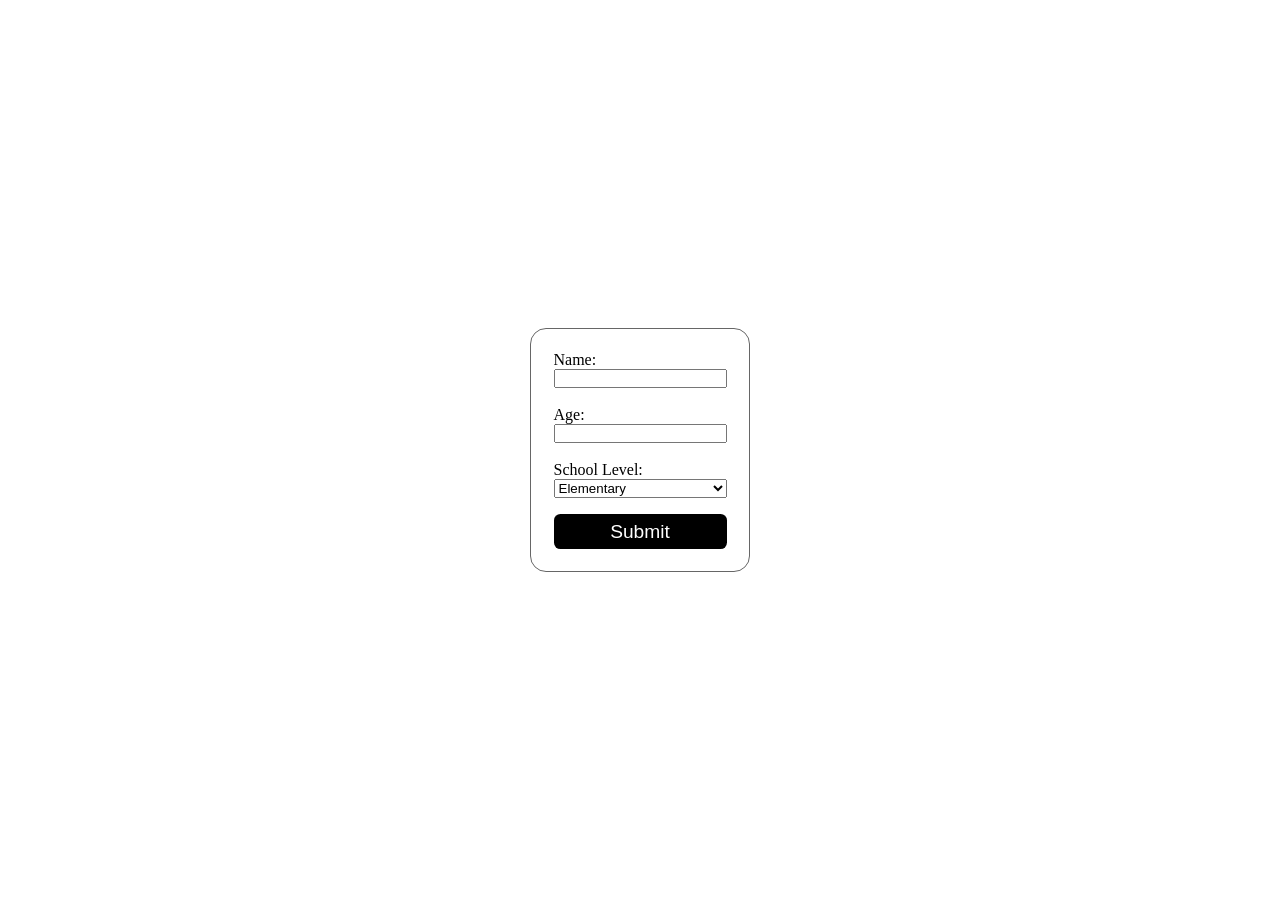
<file: form-data/index.html>
<!doctype html>
<html lang="en">
  <head>
    <meta charset="UTF-8" />
    <meta name="viewport" content="width=device-width, initial-scale=1.0" />
    <link rel="stylesheet" href="style.css" />
    <title>form data</title>
  </head>
  <body>
    <div id="form-page">
      <form>
        <div id="form-inputs">
          <label for="name">Name:</label>
          <input type="text" id="name" name="name" /><br />
          <label for="age">Age:</label>
          <input type="number" id="age" name="age" /><br />
          <label for="school-level">School Level:</label>
          <select name="school level" id="school-level">
            <option value="elementary">Elementary</option>
            <option value="middle">Middle</option>
            <option value="high">High</option>
          </select>
        </div>
        <input type="submit" value="Submit" />
      </form>
    </div>
  </body>
</html>
</file>
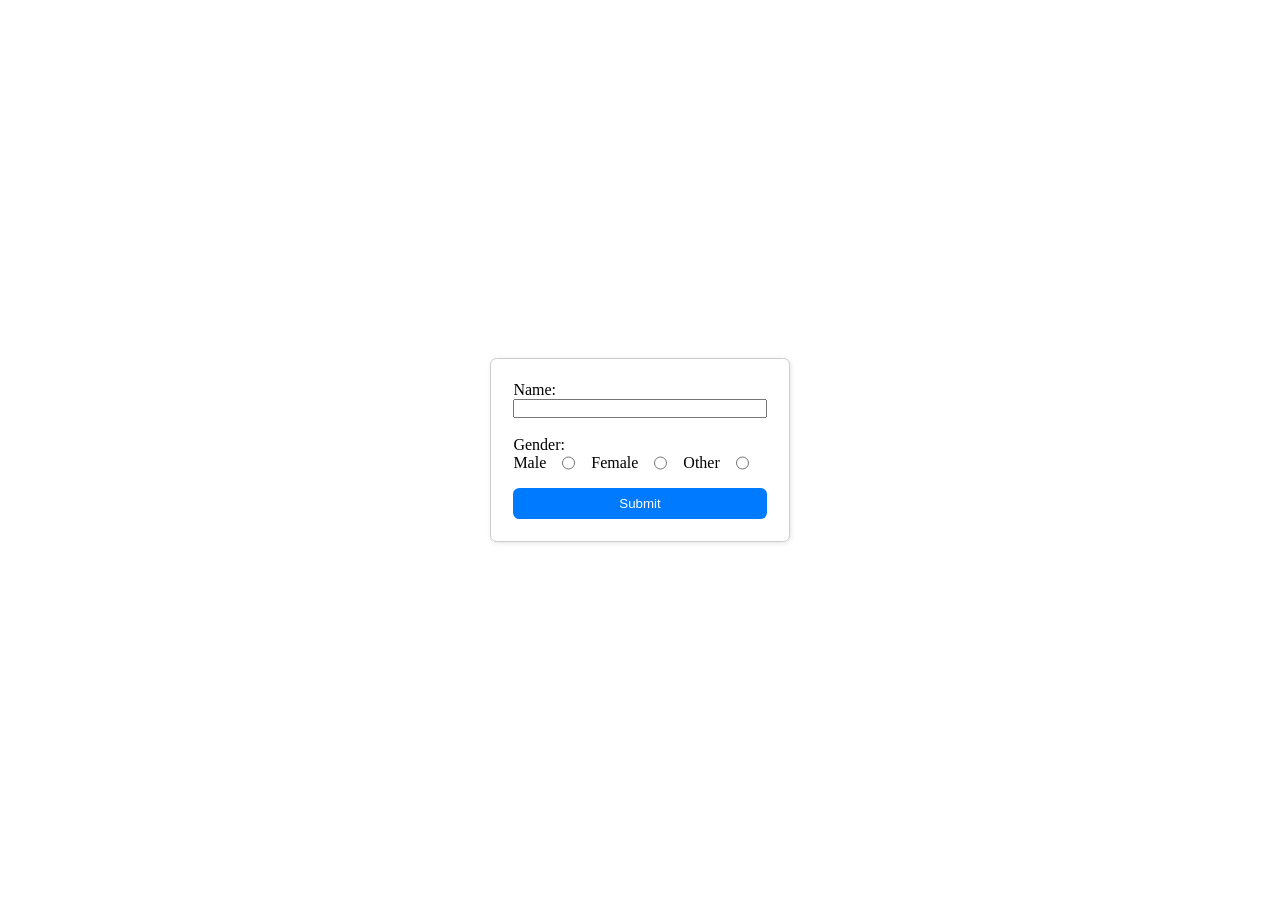
<file: html-form/index.html>
<!doctype html>
<html lang="en">
  <head>
    <meta charset="UTF-8" />
    <meta name="viewport" content="width=device-width, initial-scale=1.0" />
    <link rel="stylesheet" href="style.css" />
    <title>form</title>
  </head>
  <body>
    <div class="form-page">
      <form>
        <label for="name">Name:</label>
        <input type="text" id="name" name="name" /><br />

        <p>Gender:</p>
        <div class="gender">
          <label for="male">Male</label>
          <input type="radio" id="male" name="gender" value="male" />
          <label for="female">Female</label>
          <input type="radio" id="female" name="gender" value="female" />
          <label for="other">Other</label>
          <input type="radio" id="other" name="gender" value="other" /><br />
        </div>
        <input type="submit" value="Submit" />
      </form>
    </div>
    <script type="module"></script>
  </body>
</html>
</file>
<file: form-data/style.css>
* {
  box-sizing: border-box;
  padding: 0;
  margin: 0;
}

*::after,
*::before {
  box-sizing: border-box;
}

#form-page {
  display: flex;
  justify-content: center;
  align-items: center;
  height: 100vh;
}

form {
    display: flex;
    flex-direction: column;
    gap: 1rem;
    padding: 1.4rem;
    border: 1px solid rgba(0,0,0,0.6);
    border-radius: 1rem;

    & > #form-inputs {
        display: flex;
        flex-direction: column;
    }

    & input[type="submit"] {
        padding: 0.4rem;
        border: none;
        border-radius: 0.4rem;
        background-color: #000;
        color: #fff;
        font-size: 1.2rem;
        cursor: pointer;
    }
}
</file>
<file: html-form/style.css>
* {
    margin: 0;
    padding: 0;
    box-sizing: border-box;
}

*::before,
*::after {
    box-sizing: border-box;
}

::selection {
    background-color: red;
    color: #fff;
}

.form-page {
    display: grid;
    /* justify-content: center;
    align-items: center; */
    place-content: center;
    height: 100vh;
}

form {
    border: 1px solid #ccc;
    padding: 1.4rem;
    border-radius: 0.4rem;
    width: 300px;
    display: flex;
    flex-direction: column;
    box-shadow: 1px 1px 5px rgba(0, 0, 0, 0.1);

    & .gender {
        display: flex;
        gap: 1rem;
        margin-bottom: 1rem;

        & > [type="radio"] {
            accent-color: red;
        }   
    }

    & [type="submit"] {
        background-color: #007bff;
        color: #fff;
        border: none;
        padding: 0.5rem;
        border-radius: 0.4rem;
        cursor: pointer;

        &:hover {
            background-color: #0056b3;
        }
    }
}
</file>
